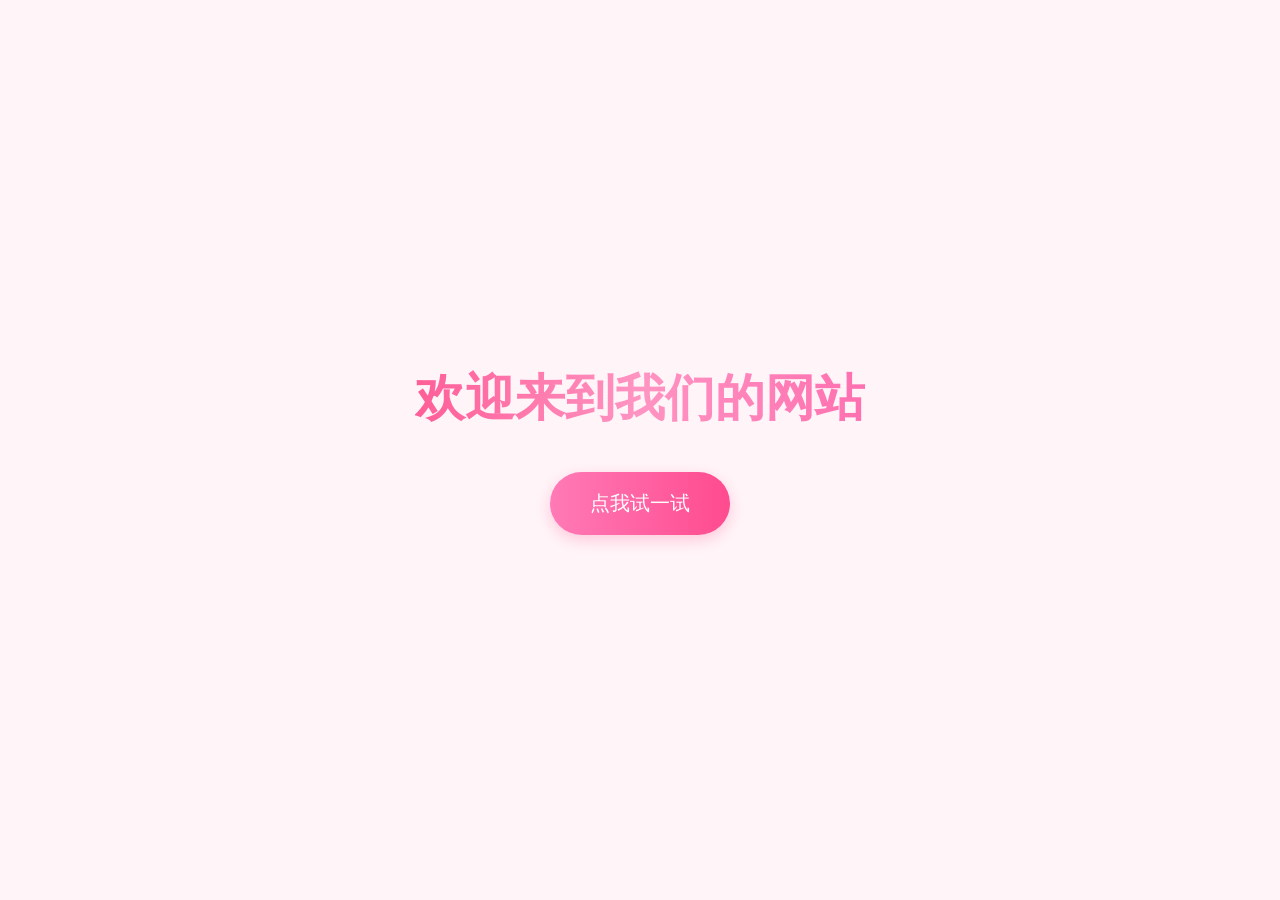
<file: index.html>
<!DOCTYPE html>
<html lang="zh-CN">
<head>
    <meta charset="UTF-8">
    <meta name="viewport" content="width=device-width, initial-scale=1.0">
    <title>我们的网站</title>
    <link rel="stylesheet" href="style.css">
</head>
<body>

    <!-- 全屏居中内容 -->
    <div class="container">
        <h1 class="gradient-text">欢迎来到我们的网站</h1>
        <button id="loveBtn">点我试一试</button>
    </div>

    <!-- 爱心喷射容器 -->
    <div id="hearts"></div>

    <script src="script.js"></script>
</body>
</html>
</file>
<file: style.css>
* {
    margin: 0;
    padding: 0;
    box-sizing: border-box;
}

body {
    width: 100vw;
    height: 100vh;
    background: #fff5f8;
    display: flex;
    justify-content: center;
    align-items: center;
    overflow: hidden;
}

/* 全屏居中容器 */
.container {
    text-align: center;
}

/* 渐变文字 */
.gradient-text {
    font-size: 50px;
    font-weight: bold;
    background: linear-gradient(90deg, #ff5e97, #ff94c2, #ff70b0);
    background-clip: text;
    -webkit-background-clip: text;
    color: transparent;
    margin-bottom: 40px;
}

/* 按钮样式 */
#loveBtn {
    padding: 18px 40px;
    font-size: 20px;
    background: linear-gradient(90deg, #ff7ab6, #ff4b8f);
    color: white;
    border: none;
    border-radius: 50px;
    cursor: pointer;
    box-shadow: 0 5px 15px rgba(255, 94, 151, 0.3);
    transition: 0.3s;
}

#loveBtn:hover {
    transform: scale(1.08);
}

/* 爱心样式 */
.heart {
    position: absolute;
    color: #ff5e97;
    font-size: 20px;
    pointer-events: none;
    animation: fly 1.5s linear forwards;
}

@keyframes fly {
    0% {
        transform: translateY(0) scale(1);
        opacity: 1;
    }
    100% {
        transform: translateY(-700px) scale(1.5);
        opacity: 0;
    }
}
</file>
